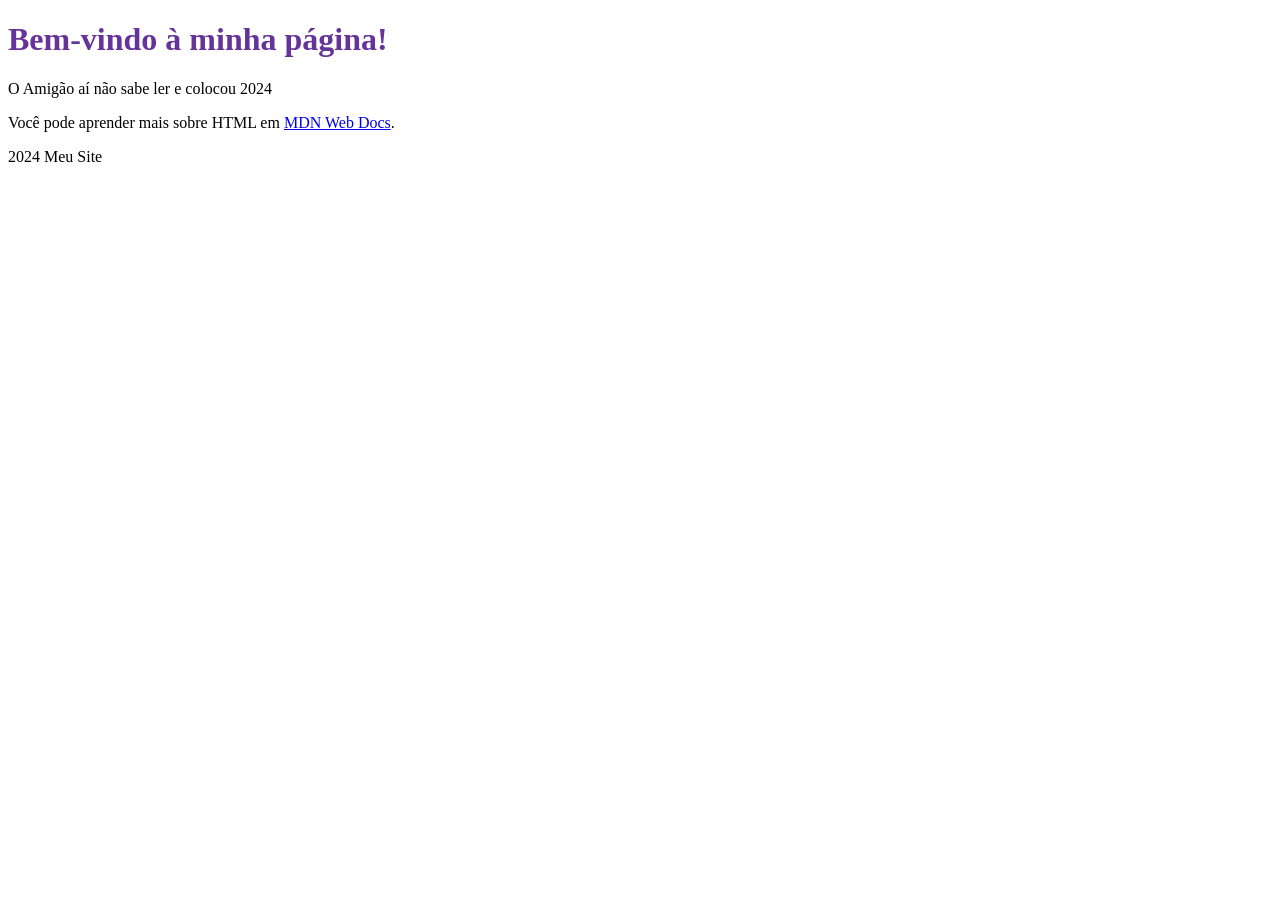
<file: index.html>
<!DOCTYPE html>
<html lang="pt-BR">
<head>
    <meta charset="UTF-8">
    <meta name="viewport" content="width=device-width, initial-scale=1.0">
    <title>Página Básica</title>
    <link rel="stylesheet" href="style.css">
</head>
<body>
    <header>
        <h1 id="titulo">Bem-vindo à minha página!</h1>
    </header>
    <main>
        <p>O Amigão aí não sabe ler e colocou 2024</p>
        <p>Você pode aprender mais sobre HTML em <a href="https://developer.mozilla.org/pt-BR/docs/Web/HTML">MDN Web Docs</a>.</p>
    </main>
    <footer>
        <p> 2024 Meu Site</p>
    </footer>
</body>
</html>
</file>
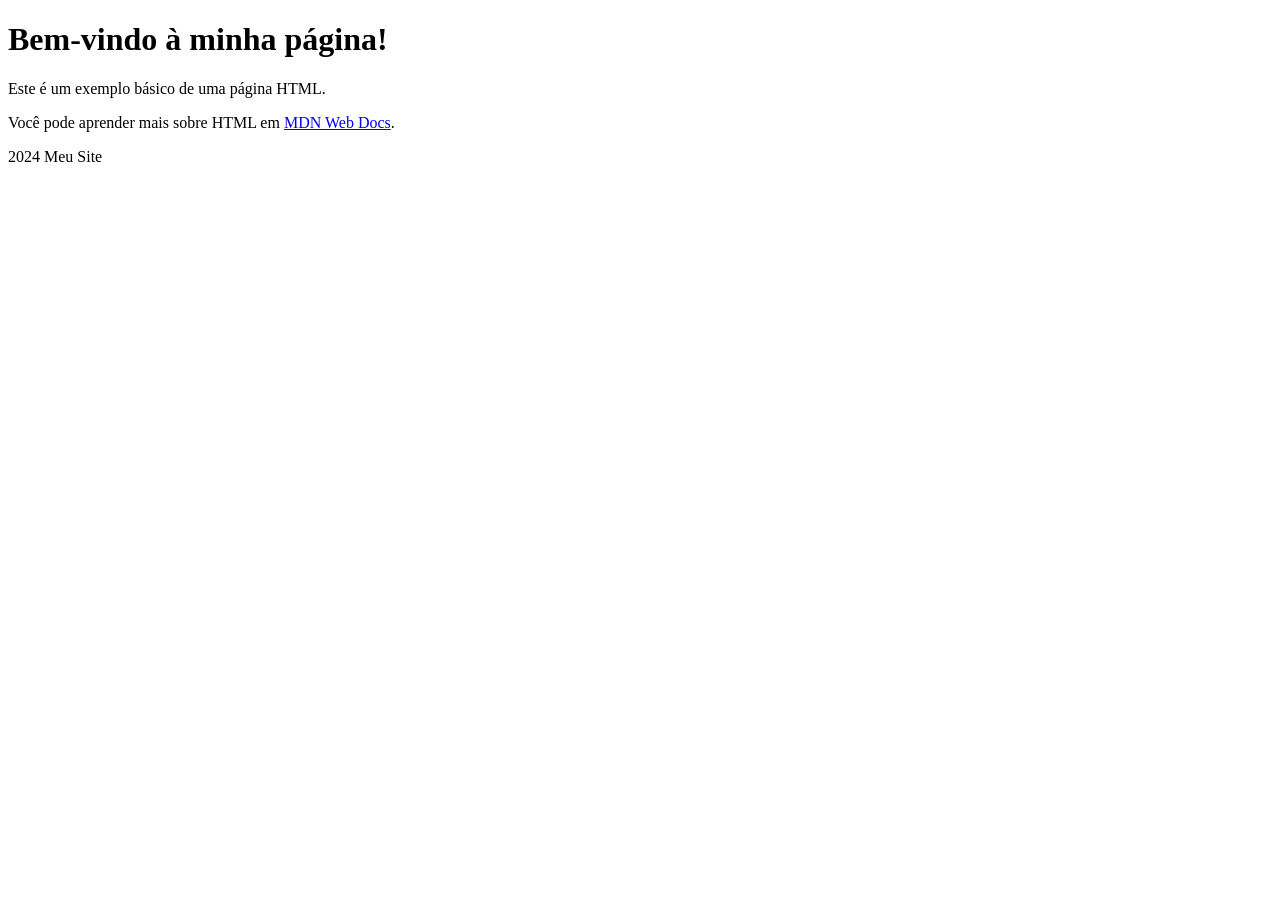
<file: ola.html>
<!DOCTYPE html>
<html lang="pt-BR">
<head>
    <meta charset="UTF-8">
    <meta name="viewport" content="width=device-width, initial-scale=1.0">
    <title>Página Básica</title>
</head>
<body>
    <header>
        <h1>Bem-vindo à minha página!</h1>
    </header>
    <main>
        <p>Este é um exemplo básico de uma página HTML.</p>
        <p>Você pode aprender mais sobre HTML em <a href="https://developer.mozilla.org/pt-BR/docs/Web/HTML">MDN Web Docs</a>.</p>
    </main>
    <footer>
        <p> 2024 Meu Site</p>
    </footer>
</body>
</html>
</file>
<file: style.css>
#titulo{
    color: rebeccapurple;
}
</file>
